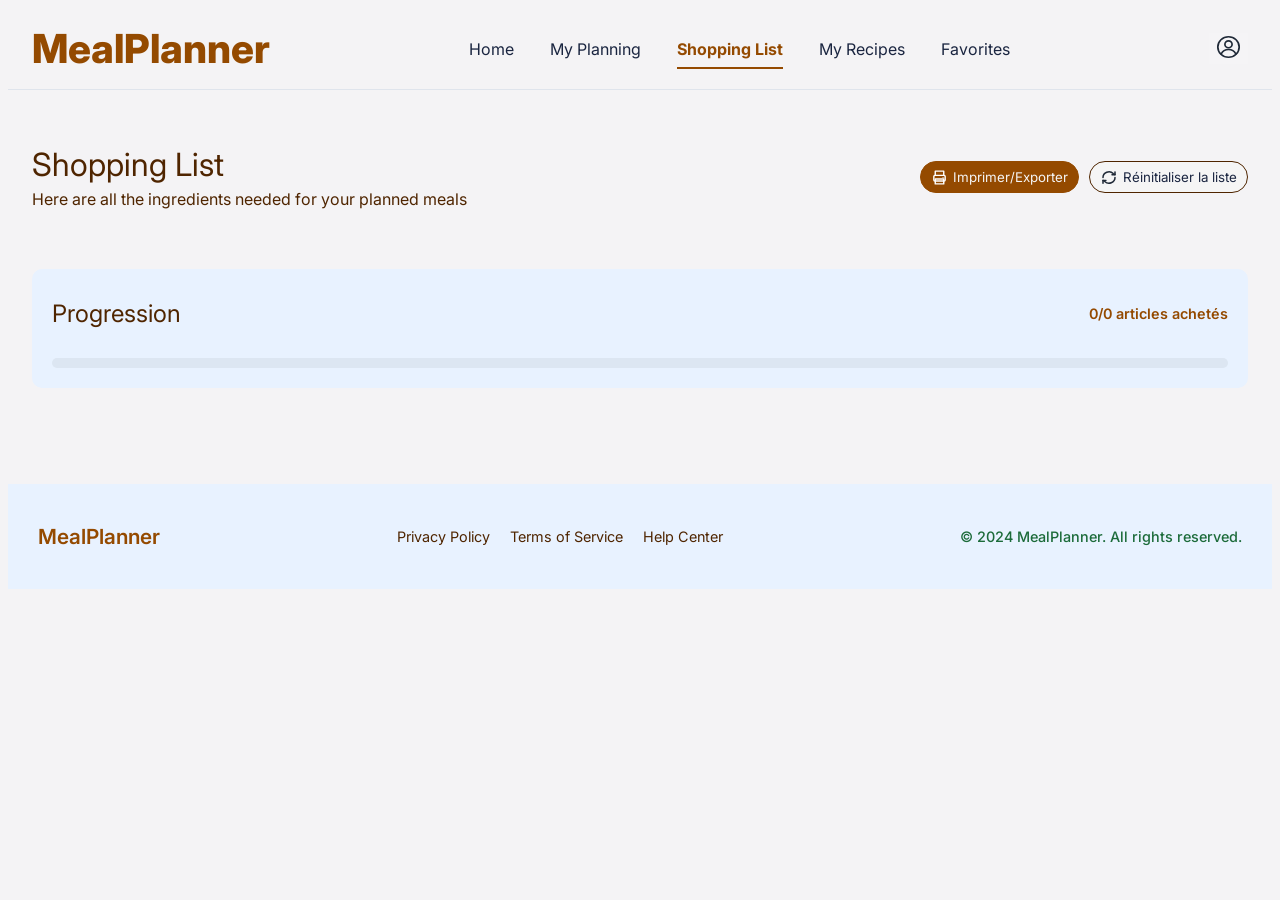
<file: Shopping list.html>
<!doctype html>
<html lang="fr">
  <head>
    <link rel="preconnect" href="https://fonts.googleapis.com" />
    <link rel="preconnect" href="https://fonts.gstatic.com" crossorigin />
    <link
      href="https://fonts.googleapis.com/css2?family=Barlow+Semi+Condensed:ital,wght@0,100;0,200;0,300;0,400;0,500;0,600;0,700;0,800;0,900;1,100;1,200;1,300;1,400;1,500;1,600;1,700;1,800;1,900&family=Figtree:ital,wght@0,300..900;1,300..900&family=Fraunces:ital,opsz,wght@0,9..144,100..900;1,9..144,100..900&family=Inter:ital,opsz,wght@0,14..32,100..900;1,14..32,100..900&family=Karla:ital,wght@0,200..800;1,200..800&family=Manrope:wght@200..800&family=Montserrat:ital,wght@0,100..900;1,100..900&family=Outfit:wght@100..900&family=Overpass:ital,wght@0,100..900;1,100..900&family=Poppins:ital,wght@0,100;0,200;0,300;0,400;0,500;0,600;0,700;0,800;0,900;1,100;1,200;1,300;1,400;1,500;1,600;1,700;1,800;1,900&family=Roboto:ital,wght@0,100..900;1,100..900&family=Rubik:ital,wght@0,300..900;1,300..900&family=Space+Mono:ital,wght@0,400;0,700;1,400;1,700&family=Work+Sans:ital,wght@0,100..900;1,100..900&family=Young+Serif&display=swap"
      rel="stylesheet"
    />
    <link rel="stylesheet" href="css/shopping.css" />
    <meta charset="UTF-8" />
    <meta name="viewport" content="width=device-width, initial-scale=1.0" />
    <title>Shopping List</title>
  </head>
  <body>
    <header class="entete">
    <div class="entete-inner">
      <p class="logo">MealPlanner</>

      <nav class="nav-principale" aria-label="Navigation principale">
        <ul>
          <li><a href="index.html">Home</a></li>
          <li><a href="My planning.html">My Planning</a></li>
          <li><a href="Shopping list.html" class="lien-actif" aria-current="page">Shopping List</a></li>
          <li><a href="my recipes.html">My Recipes</a></li>
          <li><a href="favorites.html">Favorites</a></li>
        </ul>
      </nav>
      <div>
      <button type="button" id="bouton-account"><img src="img/icon-account.svg" alt="icône de compte"></button>
    </div></div>
  </header>


  <main>
    <div class="shopping-list">
        <div class="header">
            <div class="title">
                <h1>Shopping List</h1>
                <p>Here are all the ingredients needed for your planned meals</p>
            </div>
            <div class="bouton-title">
                <button type="button" id="print">
                    <img src="img/icon-print.svg" alt="">
                    <p>Imprimer/Exporter</p>
                </button>
                <button type="button" id="reset">
                    <img src="img/icon-refresh.svg" alt="">
                    <p>Réinitialiser la liste</p>
                </button>
            </div>
        </div>
        <div class="progression">
            <div class="progression-text">
                <h2>Progression</h2>
                <p id="progression"></p>
            </div>
            <span id="barre-de-progression-vide"></span>
            <span id="barre-de-progression"></span>
        </div>
        <div id="liste-courses" aria-live="polite"></div>
    </div>
  </main>

  <footer>
    <div class="end-title">
        <a href="#" id="end-meal">MealPlanner</a>
    </div>
    <div class="end-1">
      <a href="#">Privacy Policy</a>
        <a href="#">Terms of Service</a>
      <a href="#">Help Center</a>
    </div>
    <div class="end-2">
      <p>© 2024 MealPlanner. All rights reserved.</p>
    </div>
  </footer>


<script type="module" src="js/app-shopping.js"></script>

  </body>
</html>
</file>
<file: css/shopping.css>
:root {
  --couleur-fond: rgba(149, 143, 160, 0.103);
  --couleur-fond-carte: #ffffff;
  --couleur-texte: #1a2540;
  --couleur-texte-att: #1a2540;
  --couleur-primaire: #944a00;
  --couleur-primaire-clair: #f2a35a;
  --couleur-vert: #1c6b3a;
  --couleur-bordure: #dfe4ec;
  --couleur-piste-barre: #dce6f2;
  --rayon-carte: 14px;
  --rayon-pastille: 999px;
  --ombre-carte: 0 1px 3px rgba(20, 30, 60, 0.06);
  --espacement: 1rem;
}
*,
*::before,
*::after {
  box-sizing: border-box;
  color: #4f2500;
  text-decoration: none;
  font-family: "Inter", sans-serif;
  font-optical-sizing: auto;
  font-weight: 400;
  font-style: normal;
}
ul,
ol {
  list-style: none;
  margin: 0;
  padding: 0;
}

body {
  display: flex;
  flex-direction: column;
  gap: 30px;
  background-color: rgba(149, 143, 160, 0.103);
}
.entete {
  border-bottom: 1px solid var(--couleur-bordure);
}

.entete-inner {
  width: 100%;
  margin: 0 auto;
  padding: 1rem 1.5rem;
  display: flex;
  align-items: center;
  justify-content: space-between;
  gap: 1.5rem;
}

.logo {
  margin: 0;
  font-size: 2.5em;
  font-weight: 800;
  color: #944a00;
}

.nav-principale ul {
  list-style: none;
  display: flex;
  gap: 2.25rem;
  margin: 0;
  padding: 0;
}

.nav-principale a {
  text-decoration: none;
  color: var(--couleur-texte-att);
  font-weight: 400;
}

.nav-principale a:hover,
.nav-principale a:focus-visible {
  color: var(--couleur-primaire);
}

.nav-principale .lien-actif {
  color: var(--couleur-primaire);
  font-weight: 700;
  border-bottom: 2px solid var(--couleur-primaire);
  padding-bottom: 8px;
}


#bouton-account {
  background-color: rgb(250 247 255 / 10%);
  border: 5px transparent;
}
#bouton-account img {
  height: 2em;
}

.header{
    display: flex;
    flex-direction: row;
    justify-content: space-between;
    align-items: center;
}

.title{
    line-height: 0.5;
}
.bouton-title{
    display: flex;
    flex-direction: row;
    gap: 10px;
}
.bouton-title p{
    margin-left: 5px;
}
.bouton-title button{
    border-radius: 20px;
    display: flex;
    flex-direction: row;
    align-items: center;
    height: 2rem;
    padding: 0 10px;
    border: 1px solid #4f2500;
}
.bouton-title button img{
    height: 1.1rem;
}
.bouton-title #print{
    background-color: #944A00;
    border: 1px solid #944A00;
}
.bouton-title #print p{
    color: whitesmoke;
}
.bouton-title #reset{
    background-color: whitesmoke;
    color: #1a2540;
}
.bouton-title #reset p{
    color: #1a2540;
}
.progression{
    background-color: #E8F2FF;
    padding: 10px 20px 20px;
    border-radius: 10px;
    display: flex;
    flex-direction: column;
    gap: 10px;
}
.progression-text{
    display: flex;
    flex-direction: row;
    align-items: center;
    justify-content: space-between;
}

footer {
  display: flex;
  flex-direction: row;
  align-items: center;
  justify-content: space-between;
      background-color: #E8F2FF;
  padding: 30px 30px;
  font-size: .9rem;
}

#end-meal{
  font-weight: 600;
  font-size: 1.3rem;
  color: #944a00;
}
.end-1{
    display: flex;
    flex-direction: row;
    gap: 20px;
}
.end-2 p{
  color: #1c6b3a;
  font-weight: 500;
}
main{
      padding: 1rem 1.5rem;
}
#liste-courses{
  display: grid;
  grid-template-columns: repeat(2, 1fr);
  gap: 20px;
}
.rayon-carte{
  border: 1px solid #D1E4FB;
  box-shadow: 0px 0px 20px #E8F2FF;
  display: flex;
  flex-direction: column;
  padding: 30px;
  border-radius: 10px;
}
.shopping-list{
  display: flex;
  flex-direction: column;
  gap: 50px;
}
.rayon-carte h2{
  color: #944a00;
  font-weight: 600;
  margin: 0;
}
.rayon-carte label{
  display: flex;
  flex-direction: row;
  align-items: center;
  gap: 10px;
  line-height: 3;
}
.quantite-article{
  margin-left: auto;
}

label:has(input:checked) {
  text-decoration: line-through;
}
input[type="checkbox"] {
  accent-color: #b85c38;
  width: 18px;
  height: 18px;
  cursor: pointer;
}
p#progression{
  font-weight: 600;
  color: #944a00;
  font-size: 0.9rem;
}
#barre-de-progression{
  height: 10px;
  background-color: #944A00;
  border-radius: 5px;
}
#barre-de-progression-vide{
  width: 100%;
  height: 10px;
  background-color: #DCE6F2;
  border-radius: 5px;
  margin-bottom: -20px;
}
</file>
